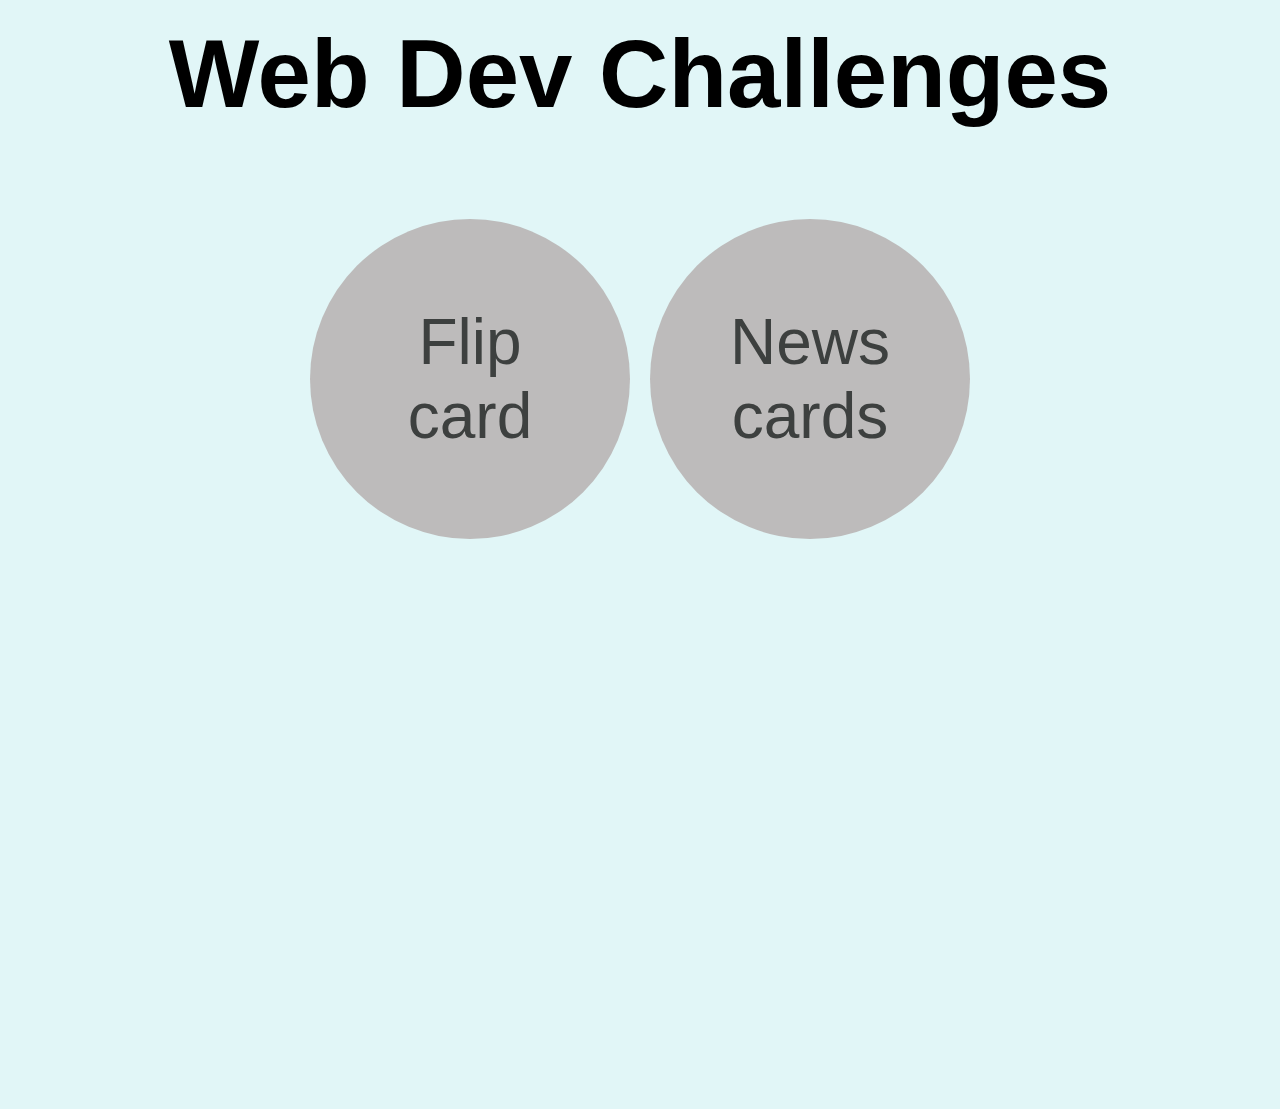
<file: index.html>
<html>
    <head>
        <title>
            Web Dev Challenge index
        </title>
        <link rel="stylesheet" href="index.css">
    </head>
    <body>
        <div id="contents">
            <h2>Web Dev Challenges</h2>
            <div class="menu">
                <div class="menu-item">
                    <a href="flip-card/index.html">Flip card</a>
                </div>
                <div class="menu-item">
                    <a href="news-cards/index.html">News cards</a>
                </div>
            </div>
        </div>
    </body>
</html>
</file>
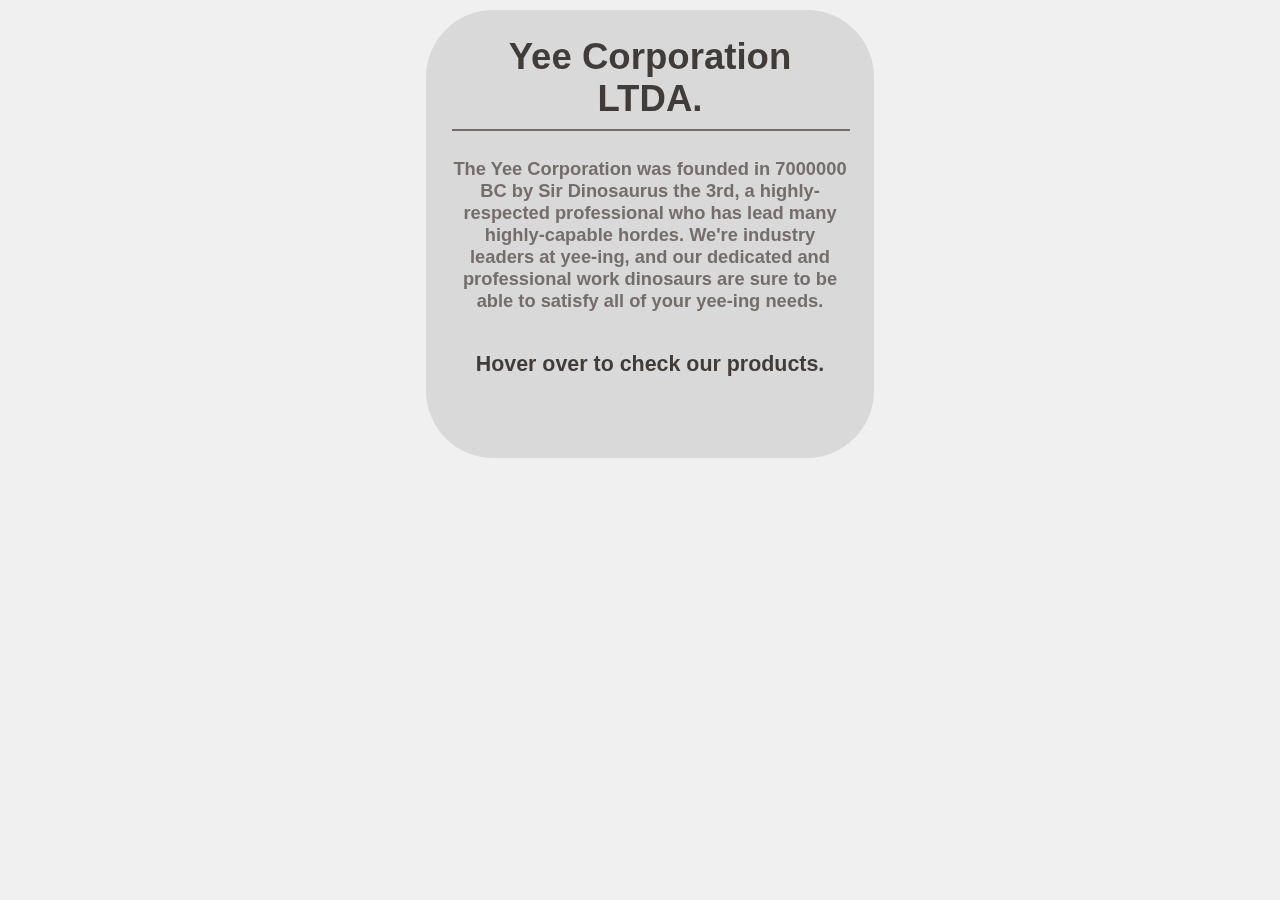
<file: flip-card/index.html>
<html>
    <head>
        <link rel="stylesheet" href="index.css">
    </head>
    <body>
        <div class="container">
            <div class="card">
                <div class="front card-face">
                        <h1>Yee Corporation LTDA.</h1>
                        <hr>
                        <p>The Yee Corporation was founded in 7000000 BC by Sir Dinosaurus the 3rd, a highly-respected professional who has lead many highly-capable hordes. We're industry leaders at yee-ing, and our dedicated and professional work dinosaurs are sure to be able to satisfy all of your yee-ing needs.</p>
                        <h3>Hover over to check our products.</h3>    
                </div>
                <div class="back card-face">
                    <div id="yee">
                </div>
            </div>
        </div>
        <script src="index.js"></script>
    </body>
</html>
</file>
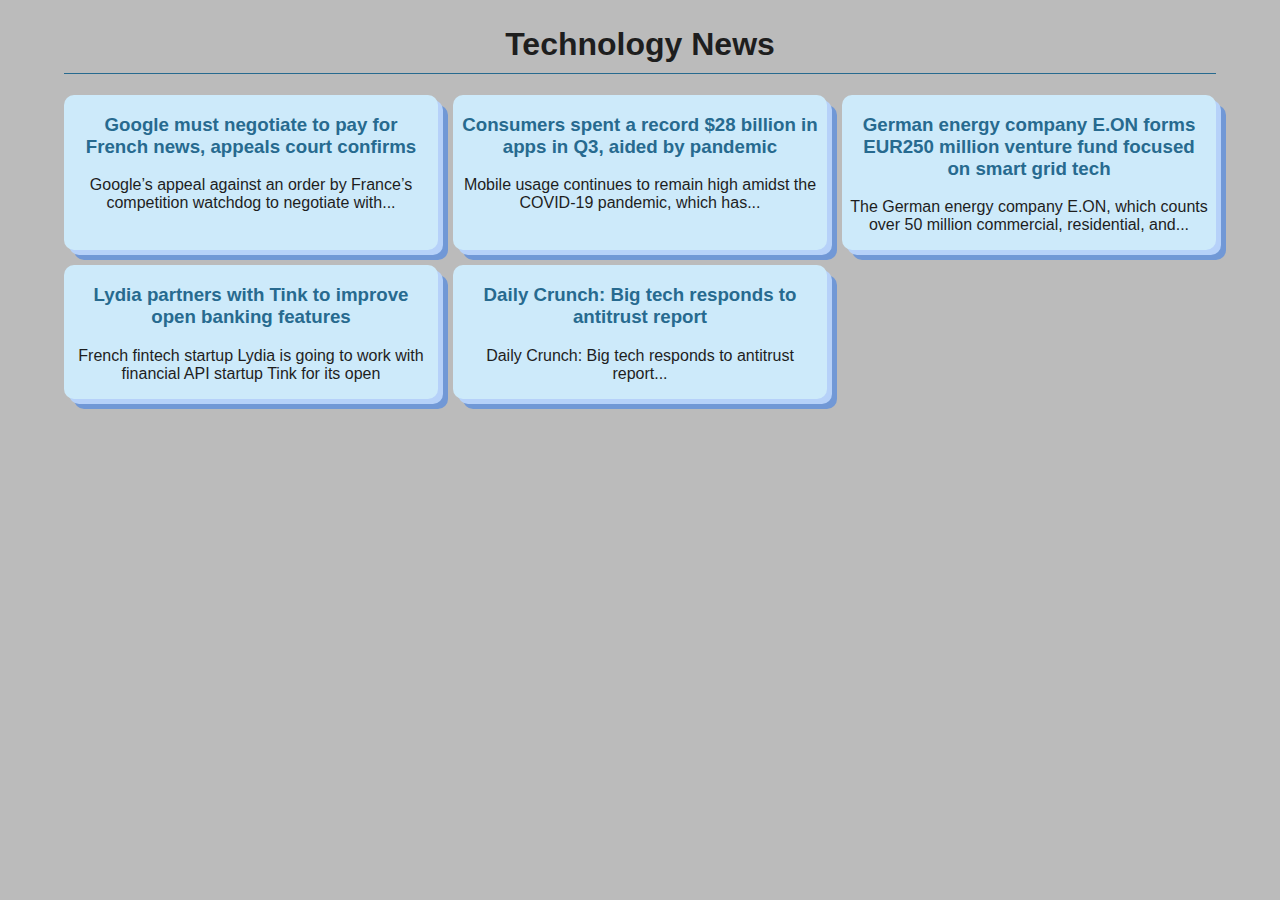
<file: news-cards/index.html>
<html>
    <head>
        <link rel="stylesheet" href="index.css">
    </head>
    <body>
        <h1 class="heading">Technology News</h1>
        <section class="row">
          <div class="item">
              <h3 class="title">Google must negotiate to pay for French news, appeals court confirms</h3>
              <p class="description">Google’s appeal against an order by France’s competition watchdog to negotiate with...</p>
          </div>
          <div class="item">
              <h3 class="title">Consumers spent a record $28 billion in apps in Q3, aided by pandemic</h3>
              <p class="description">Mobile usage continues to remain high amidst the COVID-19 pandemic, which has...</p>
          </div>   
          <div class="item">
              <h3 class="title">German energy company E.ON forms EUR250 million venture fund focused on smart grid tech</h3>
              <p class="description">The German energy company E.ON, which counts over 50 million commercial, residential, and...</p>
          </div>   
          <div class="item">
              <h3 class="title">Lydia partners with Tink to improve open banking features</h3>
              <p class="description">French fintech startup Lydia is going to work with financial API startup Tink for its open</p>
          </div>   
          <div class="item">
              <h3 class="title">Daily Crunch: Big tech responds to antitrust report</h3>
              <p class="description">Daily Crunch: Big tech responds to antitrust report...</p>
          </div>   
        </section>
        <script src="index.js"></script>
    </body>
</html>
</file>
<file: index.css>
body {
    margin: 0;
    font-size: 5vw;
    font-family: Arial, Helvetica, sans-serif;
    background-color: #e1f6f7;
}

.menu {
    width: 100%;
    height: 100%;
    display: flex;
    justify-content: center;
}

#contents h2 {
    margin-top: 0.2em;
    text-align: center;
}

.menu-item {
    width: 25vw;
    height: 25vw;
    margin: 10px;
    padding: 1em;
    border-radius: 50%;
    background-color: #bdbbbb  ;
    text-align: center;
    display: flex;
    align-items: center;
    justify-content: center;
    box-sizing: border-box;
}

.menu-item:hover {
    cursor: pointer;
    transform: scale(1.1);
}

a {
    text-decoration: none;
    color: #3d403f;
}
</file>
<file: flip-card/index.css>
html, body {
    margin: 0;
    padding: 0;
}

/*
DESCRIPTION:

You challenge is to create a responsive flip card. 
The user should be able to hover or click on the card 
and it needs to flip on the other side to reveal what's on the back. 

Remember: the card needs to be responsive - as I change the size of my window, 
the card needs to adjust to the new size and look natural. 

transform-style, transform, transition, 
perspective, pseudo-classes, cursor, 
min- max- prefixes, ems and rems, 
*/

/* Write your code here 👇 */

:root {
    --card-width: calc(35vw);
    --card-height: calc(35vw);
    --card-front: #D9D9D9;
    --card-back: #BFBFBF;
    --card-border-radius: 15%;
    --card-front-transform: rotateY(0deg);
    --card-back-transform: rotateY(180deg);
    --card-transition: transform 2s ease-in-out;
}

body {
    font-family: Arial, Helvetica, sans-serif;
    font-size: 2.2vw;
    font-weight: bold;
    color: #403C3A;
    background-color: #f0f0f0;
}

.container {
    display: flex;
    justify-content: center;
    width: 100%;
    padding: 10px;
}

.card {
    position: relative;
    width: var(--card-width);
    height: var(--card-height);
}

.front {
    background-color: var(--card-front);
    transform: var(--card-front-transform);
}

.front.card-face {
    padding: 2vw;
}

.back {
    background-color: var(--card-back);
    transform: var(--card-back-transform);
    justify-content: center;
}

.card-face {
    position: absolute;
    backface-visibility: hidden;
    transform-style: preserve-3d;
    display: flex;
    flex-direction: column;
    align-items: center;
    font-size: 0.65em;
    text-align: center;
    border-radius: var(--card-border-radius);
    width: var(--card-width);
    min-width: var(--card-width);
    max-width: var(--card-width);
    height: var(--card-height);
    transition: var(--card-transition);
    box-sizing: border-box;
}

.card-face h1 {
    margin: 0;
}

.card-face p {
    color: #736E6C;
}

.card-face hr {
    width: 100%;
    border: 1px solid #736E6C;
}

.card:hover div:first-child {
    transform: var(--card-back-transform);
    transform-style: preserve-3d;
}

.card:hover div:nth-child(2) {
    transform: var(--card-front-transform);
    transform-style: preserve-3d;
}

#yee {
    width: 100%;
    height: 100%;
    border-radius: var(--card-border-radius);
}

/*

DETAILED INSTRUCTIONS
1. Choose the required pseudo-class
2. Figure out how to flip a card on the required event
3. Make it responsive!

*/
</file>
<file: news-cards/index.css>
/*
DESCRIPTION:
Your job is to style the the individual items so that they look like content cards,
just like what we have in the slides. Each item has a title and a description.

You should use CSS grid for the layout:

- On mobile phones, one column per row
- On tablet, two columns per row
- On desktop, three columns per row

Use media queries to make the page responsive.
For the page width:

- From 0 to 480px should be for mobile
- Between 480px and 1025px should be for tablets
- Above 1025px should be for desktop

Feel free to choose your own colors and you can even go ahead to make your cards
look completely different. Just follow the layout!
*/

body {
    margin: 2vw 5vw;
    font-family: 'Gill Sans', 'Gill Sans MT', Calibri, 'Trebuchet MS', sans-serif;
    color: #1e1e1e;
    background-color: #bbbbbb;
}

body h1 {
    text-align: center;
    padding-bottom: 10px;
    border-bottom: #276a8f solid 1px;
}

.item {
    text-align: center;
    padding: 0 2%;
    background-color: #cdeafa;
    border-radius: 10px;
    box-sizing: border-box;
    box-shadow: 5px 5px 0px 0px #B6D1F9, 
    10px 10px 0px 0px rgba(19, 108, 249, 0.44);;
}

.item:hover {
    cursor: pointer;
    transform: translateY(-10px);
}

.item h3 {
    color: #276a8f
}

.item p {
    color: #1e1e1e;
}

.row {
    display: grid;
    grid-gap: 15px;
}

/* Mobile */
@media(min-width: 0px) and (max-width: 480px) {
    .row {
        grid-template-columns: repeat(1, 1fr);
    }
}

/* Tablet */
@media(min-width: 480px) and (max-width: 1025px) {
    .row {
        grid-template-columns: repeat(2, 1fr);
    }
}

/* Desktop */
@media(min-width: 1025px) {
    .row {
        grid-template-columns: repeat(3, 1fr);
    }
}
</file>
